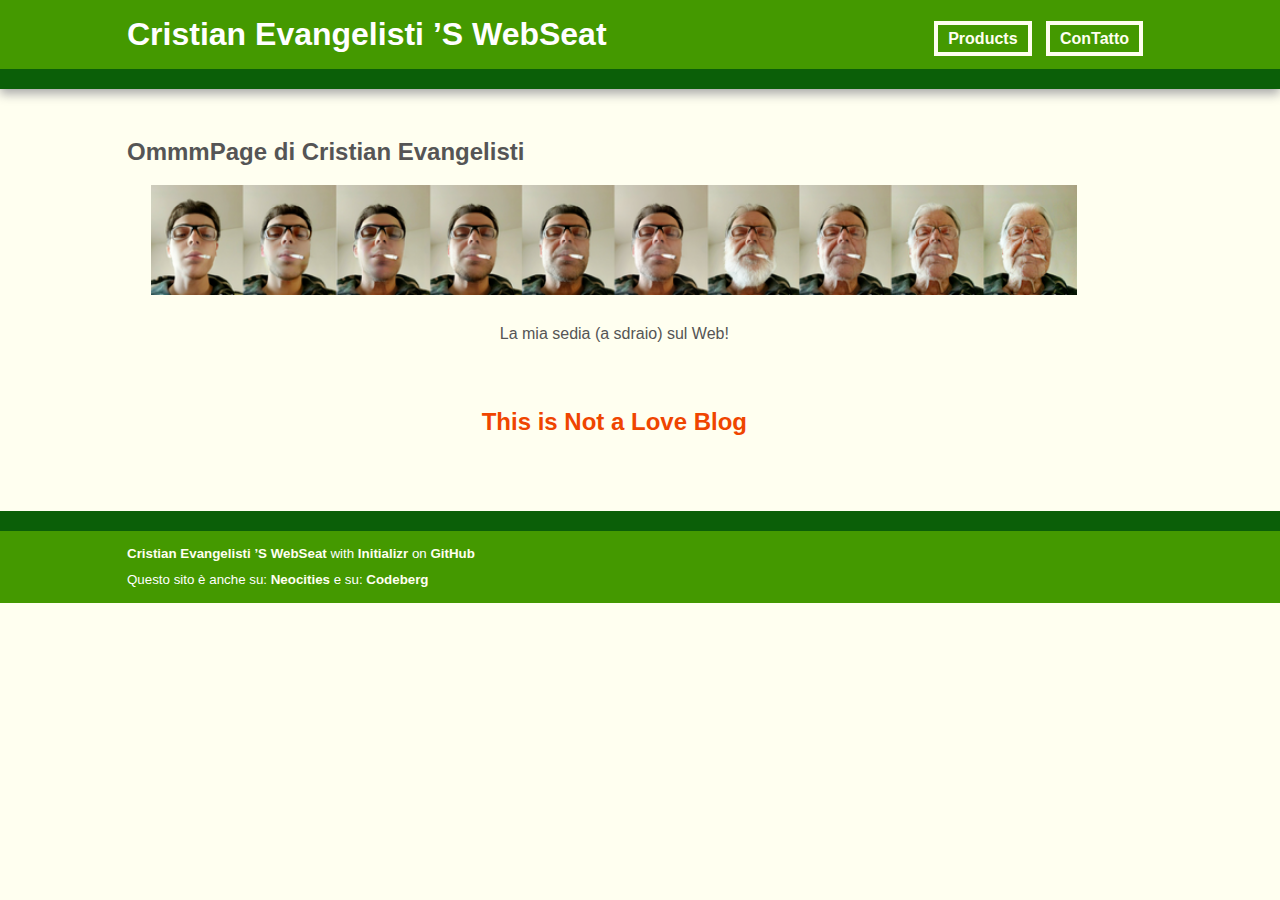
<file: index.html>
<!doctype html>
<!--[if lt IE 7]>      <html class="no-js lt-ie9 lt-ie8 lt-ie7" lang="it"> <![endif]-->
<!--[if IE 7]>         <html class="no-js lt-ie9 lt-ie8" lang="it"> <![endif]-->
<!--[if IE 8]>         <html class="no-js lt-ie9" lang="it"> <![endif]-->
<!--[if gt IE 8]><!--> <html class="no-js" lang="it"> <!--<![endif]-->
    <head>
        <meta charset="utf-8">
        <meta http-equiv="X-UA-Compatible" content="IE=edge,chrome=1">
        <title>Cristian Evangelisti &rsquo;S WebSeat</title>
        <meta name="author" content="Cristian Evangelisti">
        <meta name="description" content="HomePage di Cristian Evangelisti, Fantascienza, Libri, Romanzi, Racconti">
        <meta name="viewport" content="width=device-width, initial-scale=1">
        <meta name="google-site-verification" content="2fh_cUVY1ZjJH-R6AoNCplKx__wrO8_lI77siMkT6CI">
        <meta name="msvalidate.01" content="B2E249B5BA17A9F6D8556482FAEF9656">

        <link rel="stylesheet" href="css/normalize.min.css">
        <link rel="stylesheet" href="css/main.css">

        <script src="js/vendor/modernizr-2.8.3-respond-1.4.2.min.js"></script>
    </head>
    <body>
        <!--[if lt IE 8]>
            <p class="browserupgrade">You are using an <strong>outdated</strong> browser. Please <a href="http://browsehappy.com/">upgrade your browser</a> to improve your experience.</p>
        <![endif]-->

        <div class="header-container">
            <header class="wrapper clearfix">
                <h1 class="title">Cristian Evangelisti &rsquo;S WebSeat</h1><br>
                <nav>
                    <a href="products.html" target="_self" title="Products">Products</a> <a href="contact.html" target="_self" title="ConTatto">ConTatto</a>
                </nav>
            </header>
        </div>

        <div class="main-container">
            <div class="main wrapper clearfix">

                <article style="width: 95%;">
                    <header>
                        <h2>OmmmPage di Cristian Evangelisti</h2>
                        <p style="text-align: center;">
<img src="images/ce_age.png" alt="Cristian Evangelisti OmmmPage" title="Cristian Evangelisti OmmmPage" style="width: 95%;">
<br><br>
La mia sedia (a sdraio) sul Web!
<br>
</p>
                    </header>                    
                    <section>
                        <br>
                        <h2 style="text-align: center;"><a rel="noopener" href="https://youtu.be/Az_GCJnXAI0" target="_blank" style="color: #ef4500; text-decoration: none;">This is Not a Love Blog</a></h2>
                        <br>
                    </section>
                    <footer>
                    </footer>
                </article>               

            </div> <!-- #main -->
        </div> <!-- #main-container -->

        <div class="footer-container">
            <footer class="wrapper">
                <a rel="noopener" href="#" target="_self">Cristian Evangelisti &rsquo;S WebSeat</a> with 
                <a rel="noopener" href="http://www.initializr.com" target="_blank">Initializr</a> on <a rel="noopener" href="https://github.com/" target="_blank">GitHub</a>
                <br>Questo sito è anche su: <a rel="noopener" href="https://cevangel.neocities.org" target="_self">Neocities</a> e su: <a rel="noopener" href="https://cevangel.codeberg.page" target="_self">Codeberg</a>
            </footer>
        </div> 

        <script src="//ajax.googleapis.com/ajax/libs/jquery/1.11.2/jquery.min.js"></script>
        <script>window.jQuery || document.write('<script src="js/vendor/jquery-1.11.2.min.js"><\/script>')</script>

        <script src="js/main.js"></script>

        <!-- Google Analytics: change UA-XXXXX-X to be your site's ID. -->
        <script>
            (function(b,o,i,l,e,r){b.GoogleAnalyticsObject=l;b[l]||(b[l]=
            function(){(b[l].q=b[l].q||[]).push(arguments)});b[l].l=+new Date;
            e=o.createElement(i);r=o.getElementsByTagName(i)[0];
            e.src='//www.google-analytics.com/analytics.js';
            r.parentNode.insertBefore(e,r)}(window,document,'script','ga'));
            ga('create','UA-XXXXX-X','auto');ga('send','pageview');
        </script>
    </body>
</html>
</file>
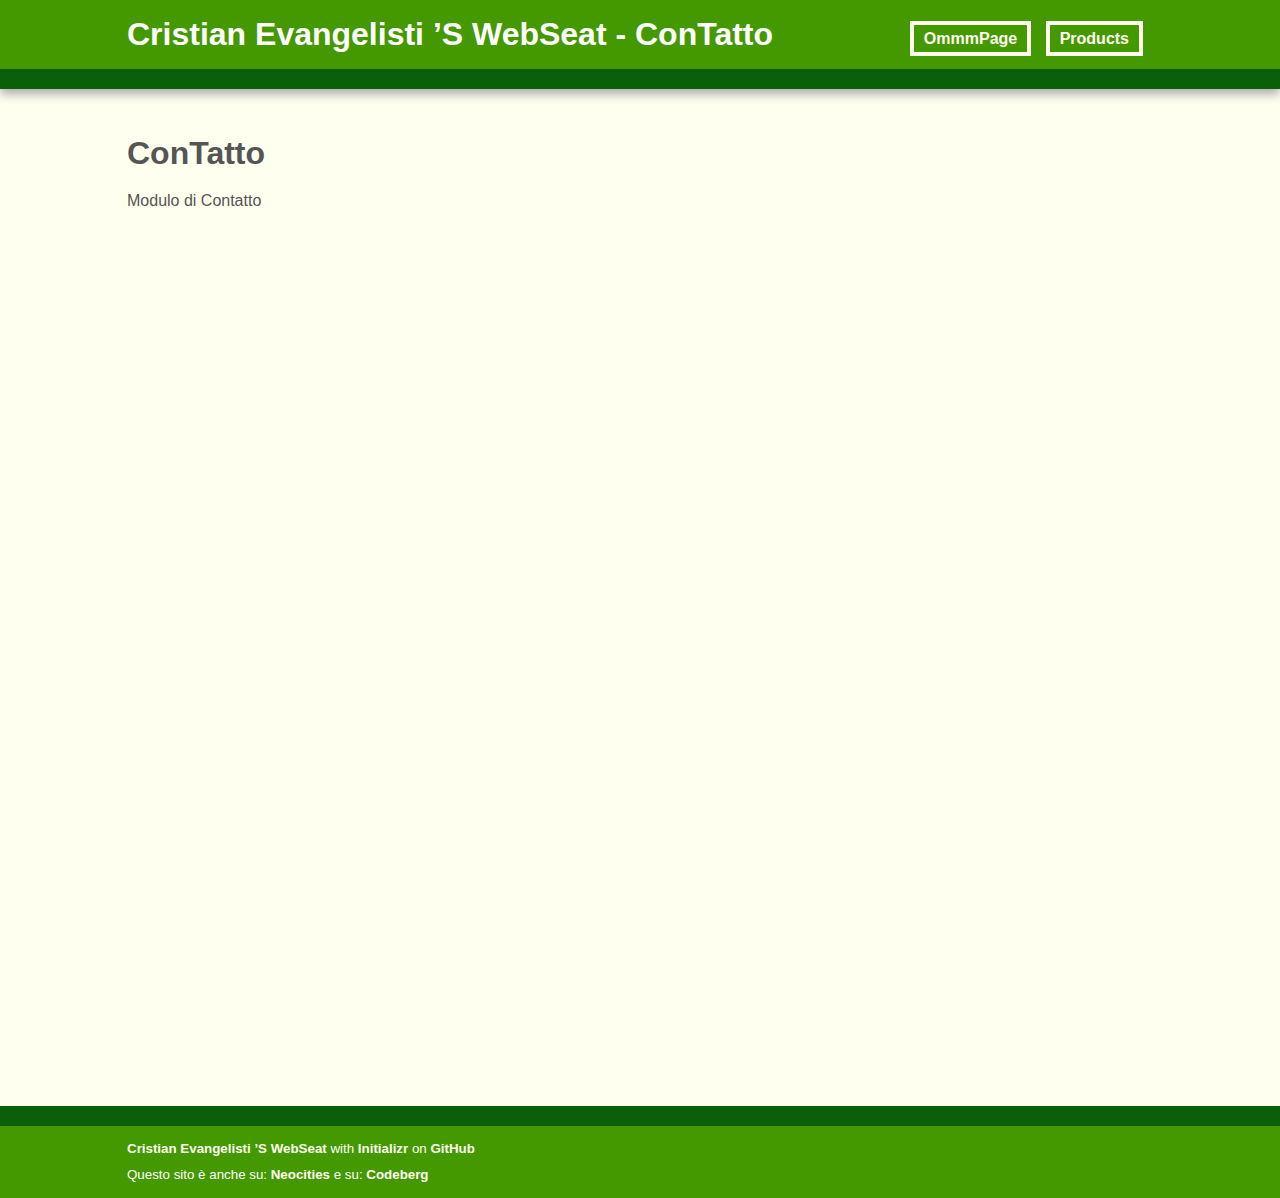
<file: contact.html>
<!doctype html>
<!--[if lt IE 7]>      <html class="no-js lt-ie9 lt-ie8 lt-ie7" lang="it"> <![endif]-->
<!--[if IE 7]>         <html class="no-js lt-ie9 lt-ie8" lang="it"> <![endif]-->
<!--[if IE 8]>         <html class="no-js lt-ie9" lang="it"> <![endif]-->
<!--[if gt IE 8]><!--> <html class="no-js" lang="it"> <!--<![endif]-->
    <head>
        <meta charset="utf-8">
        <meta http-equiv="X-UA-Compatible" content="IE=edge,chrome=1">
        <title>Cristian Evangelisti &rsquo;S WebSeat - ConTatto</title>
        <meta name="author" content="Cristian Evangelisti">
        <meta name="description" content="HomePage di Cristian Evangelisti, Fantascienza, Libri, Romanzi, Racconti">
        <meta name="viewport" content="width=device-width, initial-scale=1">

        <link rel="stylesheet" href="css/normalize.min.css">
        <link rel="stylesheet" href="css/main.css">

        <script src="js/vendor/modernizr-2.8.3-respond-1.4.2.min.js"></script>
    </head>
    <body>
        <!--[if lt IE 8]>
            <p class="browserupgrade">You are using an <strong>outdated</strong> browser. Please <a href="http://browsehappy.com/">upgrade your browser</a> to improve your experience.</p>
        <![endif]-->

        <div class="header-container">
            <header class="wrapper clearfix">
                <h1 class="title">Cristian Evangelisti &rsquo;S WebSeat -&nbsp;ConTatto</h1><br>
                <nav>
                    <a href="index.html" target="_self" title="HomePage">OmmmPage</a> <a href="products.html" target="_self" title="Products">Products</a>
                </nav>
            </header>
        </div>

        <div class="main-container">
            <div class="main wrapper clearfix">

                <article>
                    <header>
                        <h1>ConTatto</h1>
                        <p>Modulo di Contatto</p>
                    </header>
                    <section>
                        <iframe src="https://docs.google.com/forms/d/e/1FAIpQLSfsh03Op2Ap0m1rfMPa_E74XRxcLmDNxWLaP5Lh-HiKg6PhMg/viewform?embedded=true" width="640" height="846" frameborder="0" marginheight="0" marginwidth="0">Caricamento…</iframe>
                    </section>
                    <footer>                       
                    </footer>
                </article>

                <!-- <aside>                    
                </aside> -->

            </div> <!-- #main -->
        </div> <!-- #main-container -->

        <div class="footer-container">
            <footer class="wrapper">
                <a rel="noopener" href="#" target="_self">Cristian Evangelisti &rsquo;S WebSeat</a> with 
                <a rel="noopener" href="http://www.initializr.com" target="_blank">Initializr</a> on <a rel="noopener" href="https://github.com/" target="_blank">GitHub</a>
                <br>Questo sito è anche su: <a rel="noopener" href="https://cevangel.neocities.org" target="_self">Neocities</a> e su: <a rel="noopener" href="https://cevangel.codeberg.page" target="_self">Codeberg</a>
            </footer>
        </div>

        <script src="//ajax.googleapis.com/ajax/libs/jquery/1.11.2/jquery.min.js"></script>
        <script>window.jQuery || document.write('<script src="js/vendor/jquery-1.11.2.min.js"><\/script>')</script>

        <script src="js/main.js"></script>

        <!-- Google Analytics: change UA-XXXXX-X to be your site's ID. -->
        <script>
            (function(b,o,i,l,e,r){b.GoogleAnalyticsObject=l;b[l]||(b[l]=
            function(){(b[l].q=b[l].q||[]).push(arguments)});b[l].l=+new Date;
            e=o.createElement(i);r=o.getElementsByTagName(i)[0];
            e.src='//www.google-analytics.com/analytics.js';
            r.parentNode.insertBefore(e,r)}(window,document,'script','ga'));
            ga('create','UA-XXXXX-X','auto');ga('send','pageview');
        </script>
    </body>
</html>
</file>
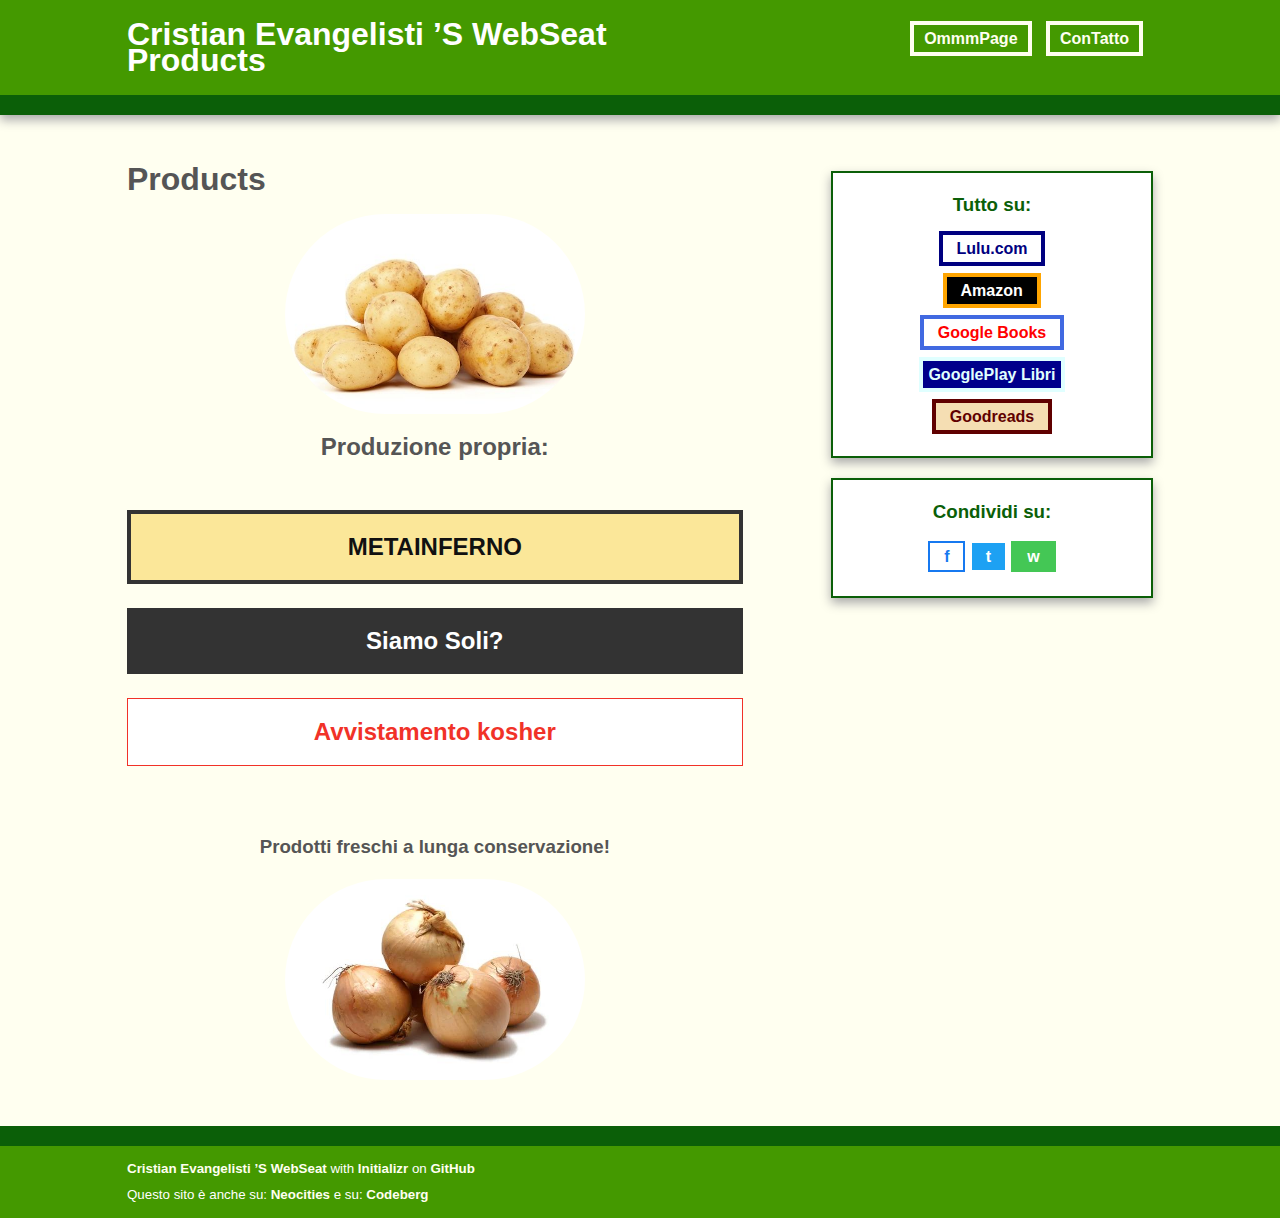
<file: products.html>
<!doctype html>
<!--[if lt IE 7]>      <html class="no-js lt-ie9 lt-ie8 lt-ie7" lang="it"> <![endif]-->
<!--[if IE 7]>         <html class="no-js lt-ie9 lt-ie8" lang="it"> <![endif]-->
<!--[if IE 8]>         <html class="no-js lt-ie9" lang="it"> <![endif]-->
<!--[if gt IE 8]><!--> <html class="no-js" lang="it"> <!--<![endif]-->
    <head>
        <meta charset="utf-8">
        <meta http-equiv="X-UA-Compatible" content="IE=edge,chrome=1">
        <title>Cristian Evangelisti &rsquo;S WebSeat - Products</title>
        <meta name="author" content="Cristian Evangelisti">
        <meta name="description" content="HomePage di Cristian Evangelisti, Fantascienza, Libri, Romanzi, Racconti">
        <meta name="viewport" content="width=device-width, initial-scale=1">

        <link rel="stylesheet" href="css/normalize.min.css">
        <link rel="stylesheet" href="css/main.css">

        <script src="js/vendor/modernizr-2.8.3-respond-1.4.2.min.js"></script>
    </head>
    <body>
        <!--[if lt IE 8]>
            <p class="browserupgrade">You are using an <strong>outdated</strong> browser. Please <a href="http://browsehappy.com/">upgrade your browser</a> to improve your experience.</p>
        <![endif]-->

        <div class="header-container">
            <header class="wrapper clearfix">
                <h1 class="title">Cristian Evangelisti &rsquo;S WebSeat <br>Products</h1><br>
                <nav>
                    <a href="index.html" target="_self" title="HomePage">OmmmPage</a> <a href="contact.html" target="_self" title="ConTatto">ConTatto</a>
                </nav>
            </header>
        </div>

        <div class="main-container">
            <div class="main wrapper clearfix">

                <article>
                    <header>
                       <h1>Products</h1>
                       <p style="text-align:center;"><img src="images/patate-mucchio.jpg" alt="Products" title="Products" class="rounded_img"></p>
                    </header>
                    <section>
                        <h2 style="text-align:center;">Produzione propria:<br><br></h2>
                        <p  class="metainferno">                         
                          <a href="books/metainferno.html" target="_self"> METAINFERNO </a>  
                        </p>                      
                        <p class="siamosoli">                         
                          <a href="books/siamosoli.html" target="_self"> Siamo Soli? </a>  
                        </p>
                        <p class="avvistamento">                         
                          <a href="books/avvistamento.html" target="_self"> Avvistamento kosher </a>  
                        </p>
                        <br><h3 style="text-align:center;">Prodotti freschi a lunga conservazione!</h3>
                    </section>                    
                    <footer>
                         <p style="text-align:center;"><img src="images/mucchio_cipolle.png" alt="Products" title="Products" class="rounded_img"></p>
                    </footer>
                </article>
                <br>
                <aside>
                    <h3>Tutto su:</h3>
                    <p><a rel="noopener" href="https://www.lulu.com/it/search?contributor=Cristian+Evangelisti&page=1&pageSize=10&adult_audience_rating=00" target="_blank" class="lulu">&nbsp; Lulu.com &nbsp;</a></p>
                    <p><a rel="noopener" href="https://www.amazon.it/Cristian-Evangelisti/e/B09869RV5J/ref=dp_byline_cont_ebooks_1" target="_blank" class="amazon">&nbsp; Amazon &nbsp;</a> </p>
                    <p><a rel="noopener" href="https://www.google.it/search?hl=it&tbo=p&tbm=bks&q=inauthor:%22Cristian+Evangelisti%22" target="_blank" class="g_books">&nbsp; Google Books &nbsp;</a> </p>
                    <p><a rel="noopener" href="https://play.google.com/store/search?q=%22Cristian+Evangelisti%22&c=books" target="_blank" class="g_playlibri">  GooglePlay Libri </a></p>
                    <p><a rel="noopener"  href="https://www.goodreads.com/author/show/21399036.Cristian_Evangelisti" target="_blank" class="goodreads">&nbsp; Goodreads &nbsp;</a></p>           
                </aside>
                <aside style="margin-top:20px;">
                    <h3>Condividi su:</h3>
                <!-- Social media -->                  
                  <p><a rel="noopener"  href="http://www.facebook.com/sharer.php?u=https://kamaludu.github.io/products.html" target="_blank" class="facebook" title="Facebook">&nbsp; f &nbsp;</a> 
                  <a rel="noopener"  href="http://twitter.com/share?text=$Cristian Evangelisti &url=https://kamaludu.github.io/products.html&hashtags=Fantascienza" target="_blank" class="twitter" title="Twitter">&nbsp; t &nbsp;</a>                   
                  <a rel="noopener"  href="whatsapp://send?&text=Cristian Evangelisti https://kamaludu.github.io/products.html" target="_blank" class="whapp" title="WhatsApp">&nbsp; w &nbsp;</a>                  
                  </p>
<!-- Social media -->
                 </aside>
            </div> <!-- #main -->
        </div> <!-- #main-container -->

        <div class="footer-container">
            <footer class="wrapper">
                <a rel="noopener" href="#" target="_self">Cristian Evangelisti &rsquo;S WebSeat</a> with 
                <a rel="noopener" href="http://www.initializr.com" target="_blank">Initializr</a> on <a rel="noopener" href="https://github.com/" target="_blank">GitHub</a>
                <br>Questo sito è anche su: <a rel="noopener" href="https://cevangel.neocities.org" target="_self">Neocities</a> e su: <a rel="noopener" href="https://cevangel.codeberg.page" target="_self">Codeberg</a>
            </footer>
        </div>

        <script src="//ajax.googleapis.com/ajax/libs/jquery/1.11.2/jquery.min.js"></script>
        <script>window.jQuery || document.write('<script src="js/vendor/jquery-1.11.2.min.js"><\/script>')</script>

        <script src="js/main.js"></script>

        <!-- Google Analytics: change UA-XXXXX-X to be your site's ID. -->
        <script>
            (function(b,o,i,l,e,r){b.GoogleAnalyticsObject=l;b[l]||(b[l]=
            function(){(b[l].q=b[l].q||[]).push(arguments)});b[l].l=+new Date;
            e=o.createElement(i);r=o.getElementsByTagName(i)[0];
            e.src='//www.google-analytics.com/analytics.js';
            r.parentNode.insertBefore(e,r)}(window,document,'script','ga'));
            ga('create','UA-XXXXX-X','auto');ga('send','pageview');
        </script>
    </body>
</html>
</file>
<file: css/main.css>
/*! HTML5 Boilerplate v5.0 | MIT License | http://h5bp.com/ */

html {
    color: #555;
    font-size: 1em;
    line-height: 1.4;
}

::-moz-selection {
    background: #cccccc;
    text-shadow: none;
}

::selection {
    background: #cccccc;
    text-shadow: none;
}

hr {
    display: block;
    height: 1px;
    border: 0;
    border-top: 1px solid #ccc;
    margin: 1em 0;
    padding: 0;
}

audio,
canvas,
iframe,
img,
svg,
video {
    vertical-align: middle;
}

fieldset {
    border: 0;
    margin: 0;
    padding: 0;
}

textarea {
    resize: vertical;
}

.browserupgrade {
    margin: 0.2em 0;
    background: #ccc;
    color: #000;
    padding: 0.2em 0;
}


/* ===== Initializr Styles ==================================================
   Author: Jonathan Verrecchia - verekia.com/initializr/responsive-template
   ========================================================================== */

body {
    font: 16px/26px Helvetica, Helvetica Neue, Arial;
    background-color: #fffff0;
}

.wrapper {
    width: 90%;
    margin: 0 5%;
}

/* ===================
    ALL: My Custom Green Theme
   =================== */

.header-container {
    border-bottom: 20px solid #0b5f08;
}

.footer-container {
    border-top: 20px solid #0b5f08;
}

.header-container,
.footer-container {
    background: #449900;
}

.main aside {
    background: #ffffff;
    text-align: center;
}

.title {
    color: white;
}

/* ==============
    MOBILE: Menu
   ============== */

nav ul {
    margin: 0;
    padding: 0;
    list-style-type: none;
}

nav a {
    display: block;
    margin-bottom: 5px;
    margin-right: 10px;
    padding: 5px 10px 5px 10px;

    text-align: center;
    text-decoration: none;
    font-weight: bold;

    color: #fffff0;
    background: #449900;
    border:4px solid #fffff0;
}

nav a:hover,
nav a:visited {
    color: #fffff0;
}

nav a:hover {
    text-decoration: underline dotted 30%;
}

/* ==============
    MOBILE: Main
   ============== */

.main {
    padding: 30px 0;
}

.main article h1 {
    font-size: 2em;
}

.main aside {
    color: #0b5f08;
    padding: 0px 3% 10px;
    border:2px solid #0b5f08;
}

.footer-container footer {
    color: white;
    padding: 10px 0;
    font-size: smaller;    
}

/* ===============
    ALL: IE Fixes
   =============== */

.ie7 .title {
    padding-top: 20px;
}

/* ==========================================================================
   My custom styles
   ========================================================================== */

h2 a {
    text-decoration: none;
    font-weight: bold;
    color: #0b5f08;
}

.header-container img {
  float:right; 
  max-width:28%; 
  max-height:110px;
  opacity: 90%;
}

.footer-container a {
  color: #fffff0;
  text-decoration: none;
  font-weight: bold;
}

.lulu {
  background-color:white;
  color:navy;
  border:4px solid navy;
}

.amazon {
  background-color:black;
  color:white;
  border:4px solid orange;
}

.g_books {
  background-color:white;
  color:red;
  border:4px solid royalblue;
}

.g_playlibri {
  background-color:darkblue;
  color:lightcyan;
  border:4px solid lightcyan;
}

.goodreads {
  background-color:wheat;
  color:#600000;
  border:4px solid #600000;
}

.facebook  {
  background-color: #fff;
  color: #1679f0;
  border:2px solid #1679f0;
  font-size: 100%;
}

.twitter {
  background-color: #1da1f3;
  color:#fff;
  border:2px solid #fff;
  font-size: 100%;
}

.whapp {
  background-color: #44c755;
  color:#fff;
  border:2px solid #44c755;
  font-size: 100%;
}

.lulu,
.amazon,
.g_books,
.g_playlibri,
.goodreads,
.facebook,
.twitter,
.whapp {
  text-decoration:none;
  padding:5px;
  font-weight: bold;
}

.cover_img {
    width:150px;

    -webkit-box-shadow: 7px 7px 12px 1px #777777;
    -moz-box-shadow: 7px 7px 12px 1px #777777;
    box-shadow: 7px 7px 12px 1px #777777;
}

.rounded_img {
    width: 300px;
    border-radius: 120px 120px 120px 120px;
}

.mini_img {
    width:75px;
}

.writing {
    border-style: dashed;
    border-color: #449900;
    border-width: 10px 0px 10px 0px;
    margin: 40px 0px 40px 0px;
    padding: 40px 0px 40px 0px;
}

.metainferno {
  font-weight: bold;
  font-size: 1.5em;
  background-color: #fbe799;
  border:4px solid #333;
  text-align: center;
  padding: 20px 0;
}

.siamosoli {
  font-weight: bold;
  font-size: 1.5em;
  background-color: #333;
  text-align: center;
  padding: 20px 0;
}

.avvistamento {
  font-weight: bold;
  font-size: 1.5em;
  background-color: #fff;
  border:1px solid #f13228;
  text-align: center;
  padding: 20px 0;
}

.metainferno a,
.siamosoli a,
.avvistamento a {
  text-decoration: none;
}

.metainferno a {
  color:#111;
}

.siamosoli a {
  color:#fff;
}

.avvistamento a {
  color: #f13228;   
}

/* ==========================================================================
   Media Queries
   ========================================================================== */

@media only screen and (min-width: 480px) {

/* ====================
    INTERMEDIATE: Menu
   ==================== */

    /* nav a {
        float: left;
        width: 27%;
        margin: 0 1.7%;
        padding: 25px 2%;
        margin-bottom: 0;
    } */

    nav li:first-child a {
        margin-left: 0;
    }

    nav li:last-child a {
        margin-right: 0;
    }

/* ========================
    INTERMEDIATE: IE Fixes
   ======================== */

    nav a {
        display: inline;
    }

    .oldie nav a {
        margin: 0 0.7%;
    }
}

@media only screen and (min-width: 768px) {

/* ====================
    WIDE: CSS3 Effects
   ==================== */

    .header-container,
    .main aside {
        -webkit-box-shadow: 0 5px 10px #aaa;
           -moz-box-shadow: 0 5px 10px #aaa;
                box-shadow: 0 5px 10px #aaa;
    }

/* ============
    WIDE: Menu
   ============ */

    .title {
        float: left;
    }

    nav {
        float: right;
        /* width: 38%; */
    }

/* ============
    WIDE: Main
   ============ */

    .main article {
        float: left;
        width: 60%;
    }

    .main aside {
        float: right;
        width: 25%;
    }
}

@media only screen and (min-width: 1140px) {

/* ===============
    Maximal Width
   =============== */

    .wrapper {
        width: 1026px; /* 1140px - 10% for margins */
        margin: 0 auto;
    }
}

/* ==========================================================================
   Helper classes
   ========================================================================== */

.hidden {
    display: none !important;
    visibility: hidden;
}

.visuallyhidden {
    border: 0;
    clip: rect(0 0 0 0);
    height: 1px;
    margin: -1px;
    overflow: hidden;
    padding: 0;
    position: absolute;
    width: 1px;
}

.visuallyhidden.focusable:active,
.visuallyhidden.focusable:focus {
    clip: auto;
    height: auto;
    margin: 0;
    overflow: visible;
    position: static;
    width: auto;
}

.invisible {
    visibility: hidden;
}

.clearfix:before,
.clearfix:after {
    content: " ";
    display: table;
}

.clearfix:after {
    clear: both;
}

.clearfix {
    *zoom: 1;
}

/* ==========================================================================
   Print styles
   ========================================================================== */

@media print {
    *,
    *:before,
    *:after {
        background: transparent !important;
        color: #000 !important;
        box-shadow: none !important;
        text-shadow: none !important;
    }

    a,
    a:visited {
        text-decoration: underline;
    }

    a[href]:after {
        content: " (" attr(href) ")";
    }

    abbr[title]:after {
        content: " (" attr(title) ")";
    }

    a[href^="#"]:after,
    a[href^="javascript:"]:after {
        content: "";
    }

    pre,
    blockquote {
        border: 1px solid #999;
        page-break-inside: avoid;
    }

    thead {
        display: table-header-group;
    }

    tr,
    img {
        page-break-inside: avoid;
    }

    img {
        max-width: 100% !important;
    }

    p,
    h2,
    h3 {
        orphans: 3;
        widows: 3;
    }

    h2,
    h3 {
        page-break-after: avoid;
    }
}
</file>
